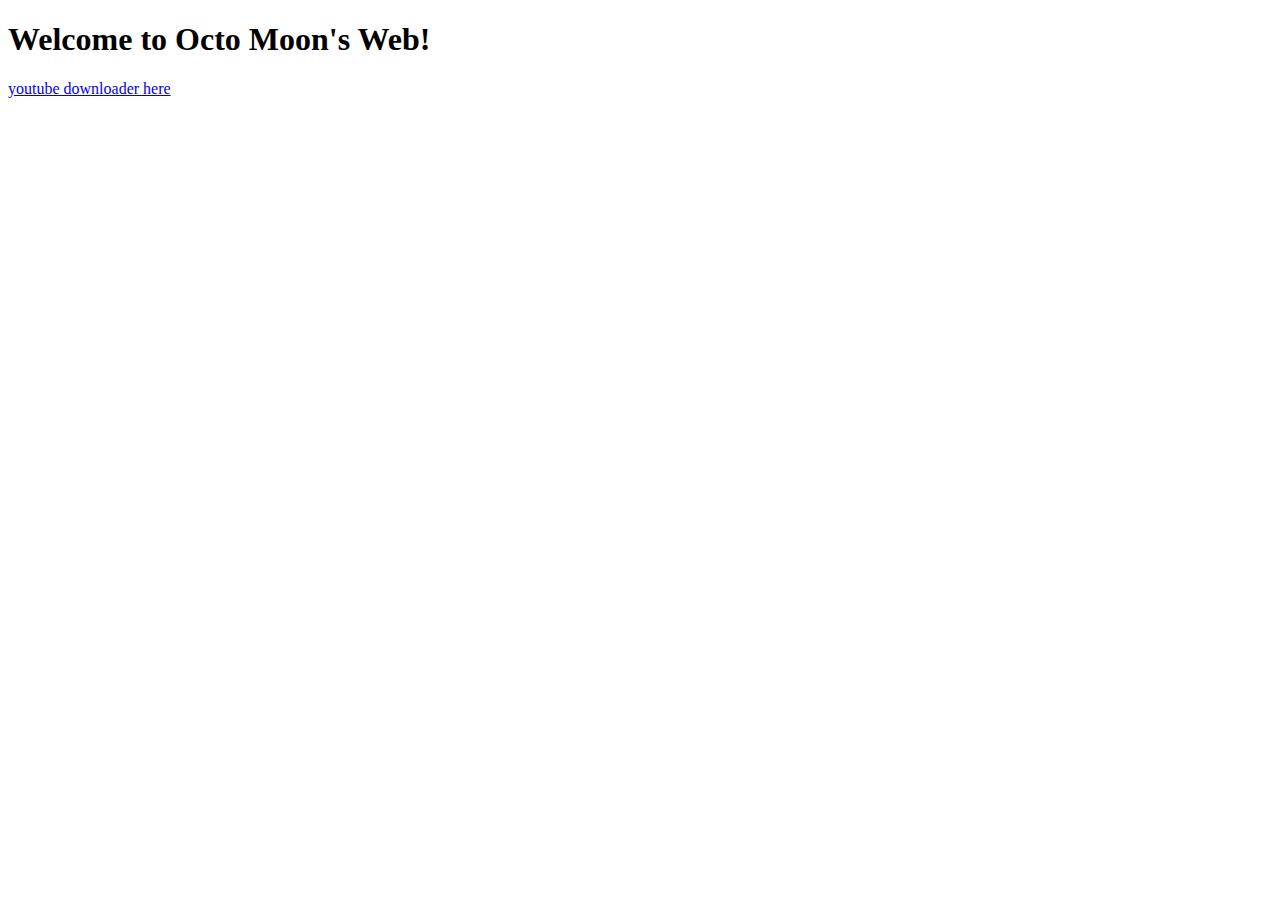
<file: test1/templates/index/index.html>
<!DOCTYPE html>
<html lang="en">
<head>
    <meta charset="UTF-8">
    <title>Octo Moon's Web</title>
</head>

<body>
    <h1>Welcome to Octo Moon's Web!</h1>
    <a href="./new">youtube downloader here</a>
</body>
</html>
</file>
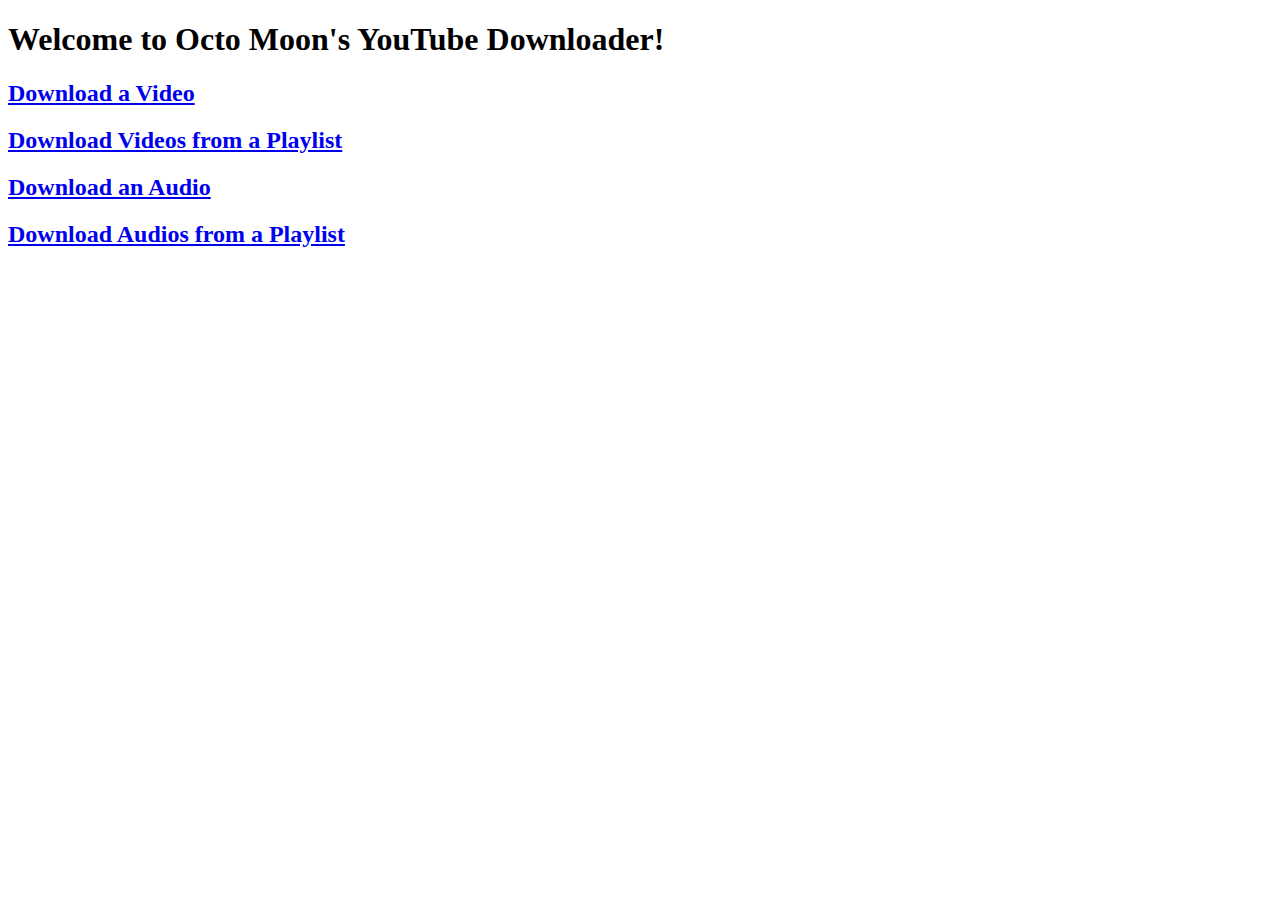
<file: test1/templates/youtube_downloader/index.html>
<!DOCTYPE html>
<html lang="en">
<head>
    <meta charset="UTF-8">
    <title>Octo Moon's Web</title>
</head>
<body>
    <h1>Welcome to Octo Moon's YouTube Downloader!</h1>
    <a href="./dv/"><h2>Download a Video</h2></a>
    <a href="./dvl/"><h2>Download Videos from a Playlist</h2></a>
    <a href="./da/"><h2>Download an Audio</h2></a>
    <a href="./dal/"><h2>Download Audios from a Playlist</h2></a>
</body>
</html>
</file>
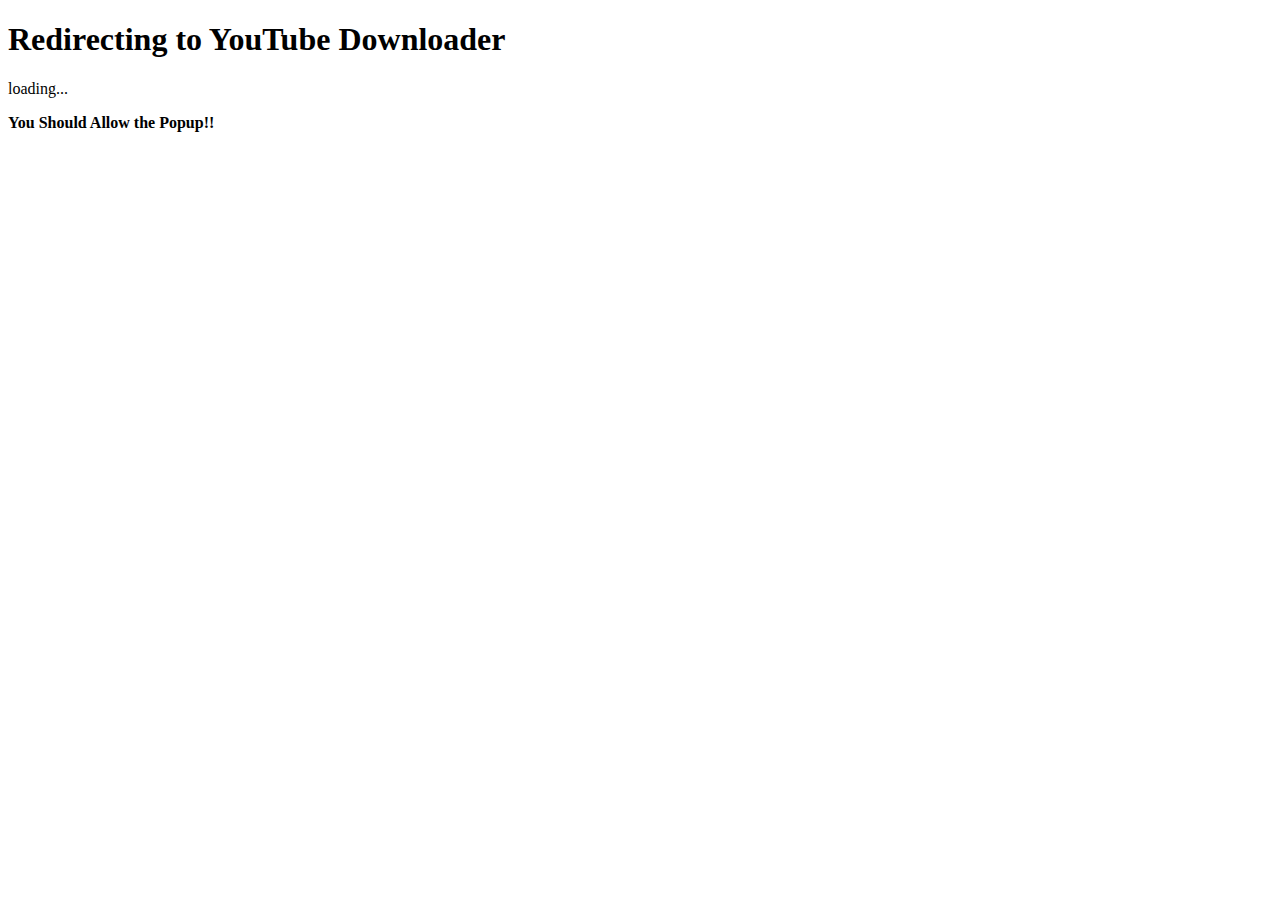
<file: test1/templates/index/load_to_youtube_downloader.html>
<!DOCTYPE html>
<html lang="en">
<head>
    <meta charset="UTF-8">
    <title>Redirection Page</title>
</head>
<body>

<script type="text/javascript">
    window.onload = function() {
        window.open("./../youtube_downloader");
    }
</script>

    <h1>Redirecting to YouTube Downloader</h1>
    <p>loading...</p>
    <strong>You Should Allow the Popup!!</strong>

</body>
</html>
</file>
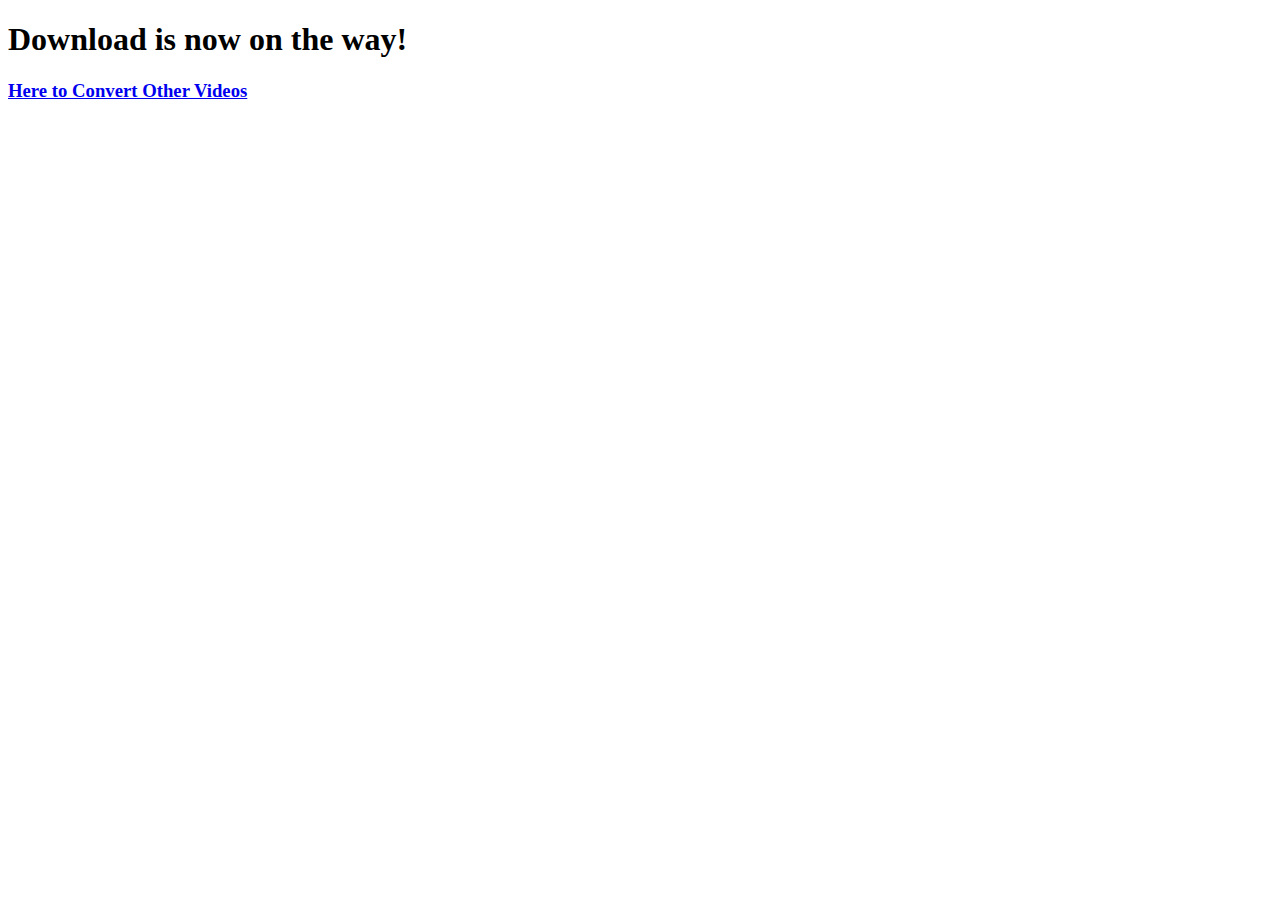
<file: test1/templates/youtube_downloader/complete.html>
<!DOCTYPE html>
<html lang="en">
<head>
    <meta charset="UTF-8">
    <title>Download Finished!</title>
</head>
<body>

<h1>Download is now on the way!</h1>

<script type="text/javascript">
    async function nothing(){
        return;
    }

    window.onload = function() {

        file_addresses = {{ file_addresses_json|safe }};

        i = 0;

        function checkFlag() {
            if(!(downloader == null || downloader.closed)) {
                console.log("downloader working...");
                window.setTimeout(checkFlag, 500);
            } else {
                console.log("downloader is over");
                console.log("delete " + file_addresses[i]);
                window.open('./../delete/' + file_addresses[i]);

                i += 1;
                window.setTimeout(iterate, 500);
            }
        }

        function iterate(){
            if(i < file_addresses.length) {
                console.log("downloader working..." + i);
                downloader = window.open('./../download/' + file_addresses[i]);
                console.log(file_addresses[i]);
                window.setTimeout(checkFlag, 500);
            }
        }

        iterate();
    }
</script>

<a href="../"><h3>Here to Convert Other Videos</h3></a>

</body>
</html>
</file>
